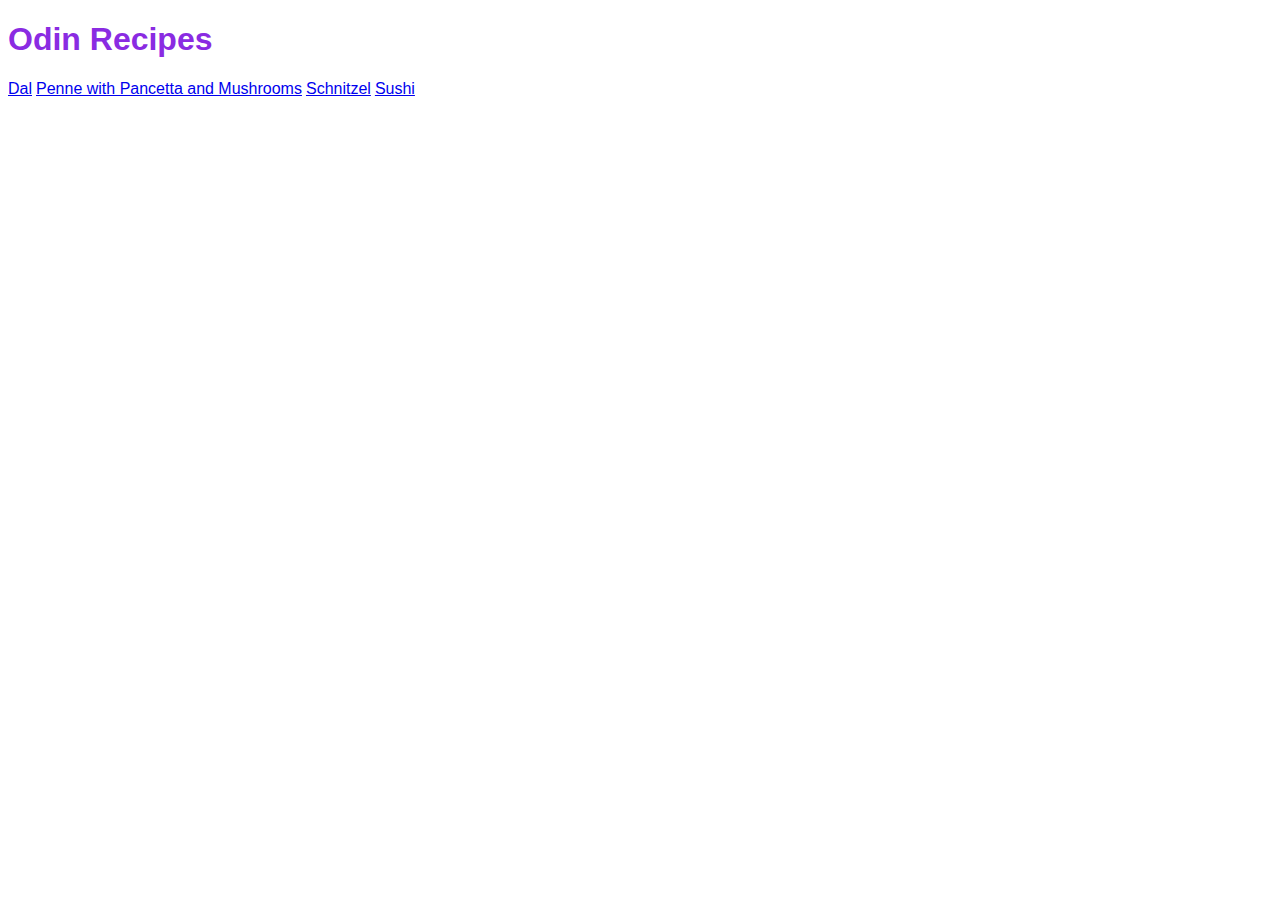
<file: index.html>
<!DOCTYPE html>
<html lang="en">
<head>
    <meta charset="UTF-8">
    <meta name="viewport" content="width=device-width, initial-scale=1.0">
    <title>Oding Recipes</title>
    <link rel="stylesheet" href="styles.css">
</head>
<body>
    <h1>Odin Recipes</h1>
    <a href="recipes/dal.html">Dal</a>
    <a href="recipes/penne.html">Penne with Pancetta and Mushrooms</a>
    <a href="recipes/schnitzel.html">Schnitzel</a>
    <a href="recipes/sushi.html">Sushi</a>


    
</body>
</html>
</file>
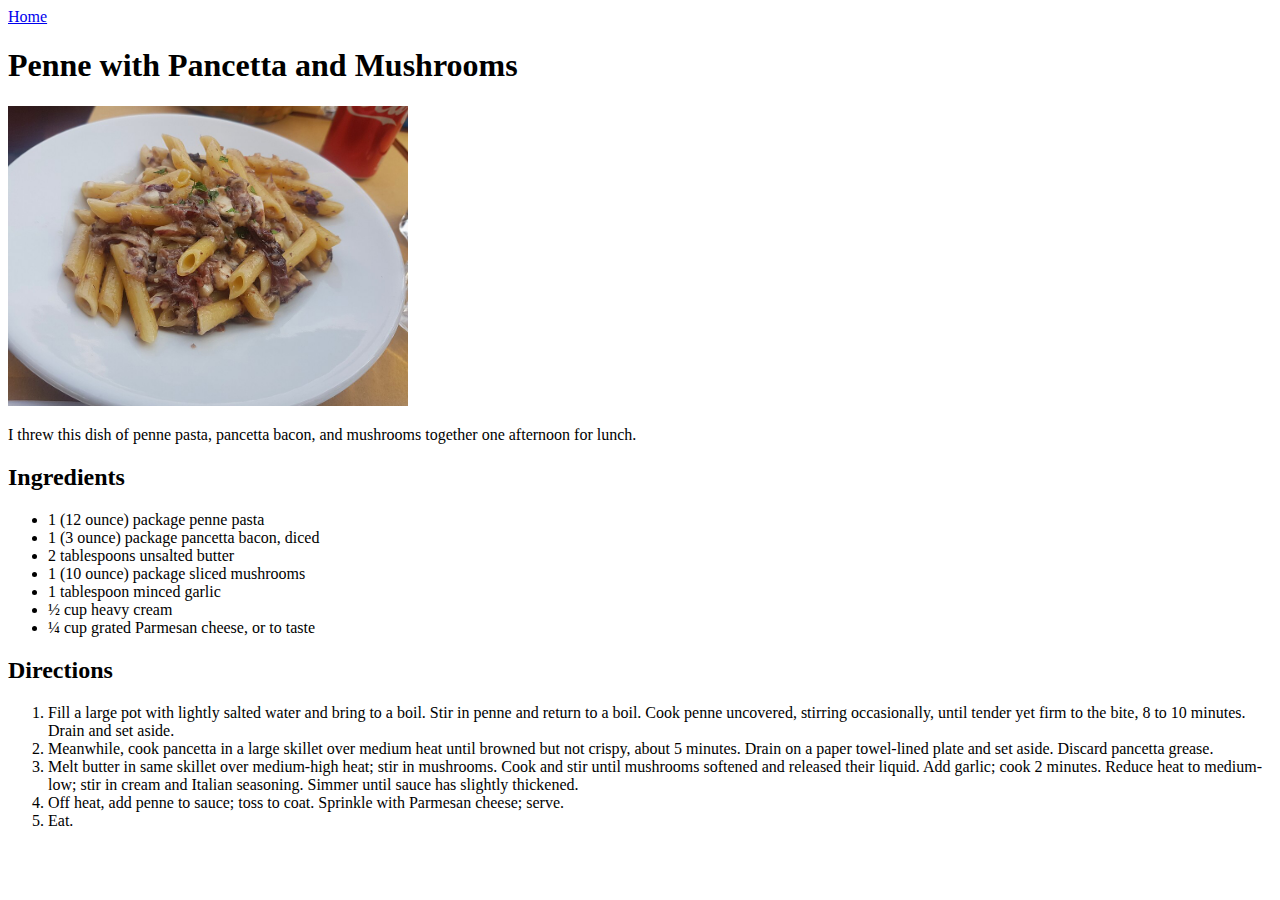
<file: recipes/penne.html>
<!DOCTYPE html>
<html lang="en">
<head>
    <meta charset="UTF-8">
    <meta name="viewport" content="width=device-width, initial-scale=1.0">
    <title>Penne with Pancetta and Mushrooms</title>
</head>
<body>
    <a href="../index.html">Home</a>
    <h1>Penne with Pancetta and Mushrooms</h1>
    <img src="../images/penne.jpg" alt="penne" width="400">
    <p>I threw this dish of penne pasta, pancetta bacon, and mushrooms together one afternoon for lunch.</p>
    <h2>Ingredients</h2>
    <ul>
        <li>1 (12 ounce) package penne pasta</1>
        <li>1 (3 ounce) package pancetta bacon, diced</li>
        <li>2 tablespoons unsalted butter</li>
        <li>1 (10 ounce) package sliced mushrooms</li>
        <li>1 tablespoon minced garlic</li>
        <li>½ cup heavy cream</li>
        <li>¼ cup grated Parmesan cheese, or to taste</li>
    </ul>
    <h2>Directions</h2>
    <ol>
        <li>Fill a large pot with lightly salted water and bring to a boil. Stir in penne and return to a boil. Cook penne uncovered, stirring occasionally, until tender yet firm to the bite, 8 to 10 minutes. Drain and set aside.</li>
        <li>Meanwhile, cook pancetta in a large skillet over medium heat until browned but not crispy, about 5 minutes. Drain on a paper towel-lined plate and set aside. Discard pancetta grease.</li>
        <li>Melt butter in same skillet over medium-high heat; stir in mushrooms. Cook and stir until mushrooms softened and released their liquid. Add garlic; cook 2 minutes. Reduce heat to medium-low; stir in cream and Italian seasoning. Simmer until sauce has slightly thickened.</li>
        <li>Off heat, add penne to sauce; toss to coat. Sprinkle with Parmesan cheese; serve.</li>
        <li>Eat.</li>
    </ol>
</body>
</html>
</file>
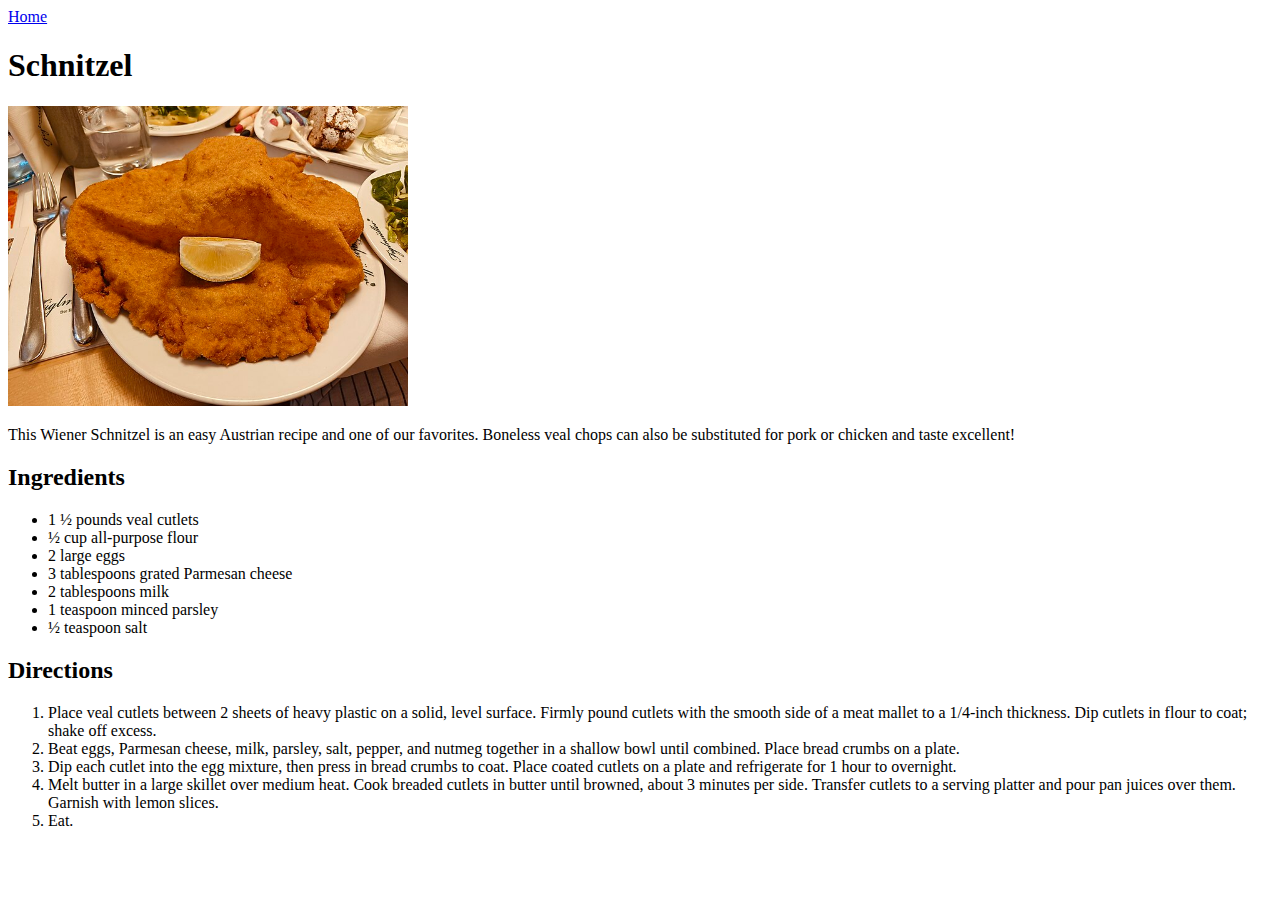
<file: recipes/schnitzel.html>
<!DOCTYPE html>
<html lang="en">
<head>
    <meta charset="UTF-8">
    <meta name="viewport" content="width=device-width, initial-scale=1.0">
    <title>Wiener Schnitzel</title>
</head>
<body>
    <a href="../index.html">Home</a>
    <h1>Schnitzel</h1>
    <img src="../images/schnitzel.jpg" alt="schnitzel" width="400">
    <p>This Wiener Schnitzel is an easy Austrian recipe and one of our favorites. Boneless veal chops can also be substituted for pork or chicken and taste excellent!</p>
    <h2>Ingredients</h2>
    <ul>
        <li>1 ½ pounds veal cutlets</1>
        <li>½ cup all-purpose flour</li>
        <li>2 large eggs</li>
        <li>3 tablespoons grated Parmesan cheese</li>
        <li>2 tablespoons milk</li>
        <li>1 teaspoon minced parsley</li>
        <li>½ teaspoon salt</li>
    </ul>
    <h2>Directions</h2>
    <ol>
        <li>Place veal cutlets between 2 sheets of heavy plastic on a solid, level surface. Firmly pound cutlets with the smooth side of a meat mallet to a 1/4-inch thickness. Dip cutlets in flour to coat; shake off excess.</li>
        <li>Beat eggs, Parmesan cheese, milk, parsley, salt, pepper, and nutmeg together in a shallow bowl until combined. Place bread crumbs on a plate.</li>
        <li>Dip each cutlet into the egg mixture, then press in bread crumbs to coat. Place coated cutlets on a plate and refrigerate for 1 hour to overnight.</li>
        <li>Melt butter in a large skillet over medium heat. Cook breaded cutlets in butter until browned, about 3 minutes per side. Transfer cutlets to a serving platter and pour pan juices over them. Garnish with lemon slices.</li>
        <li>Eat.</li>
    </ol>
</body>
</html>
</file>
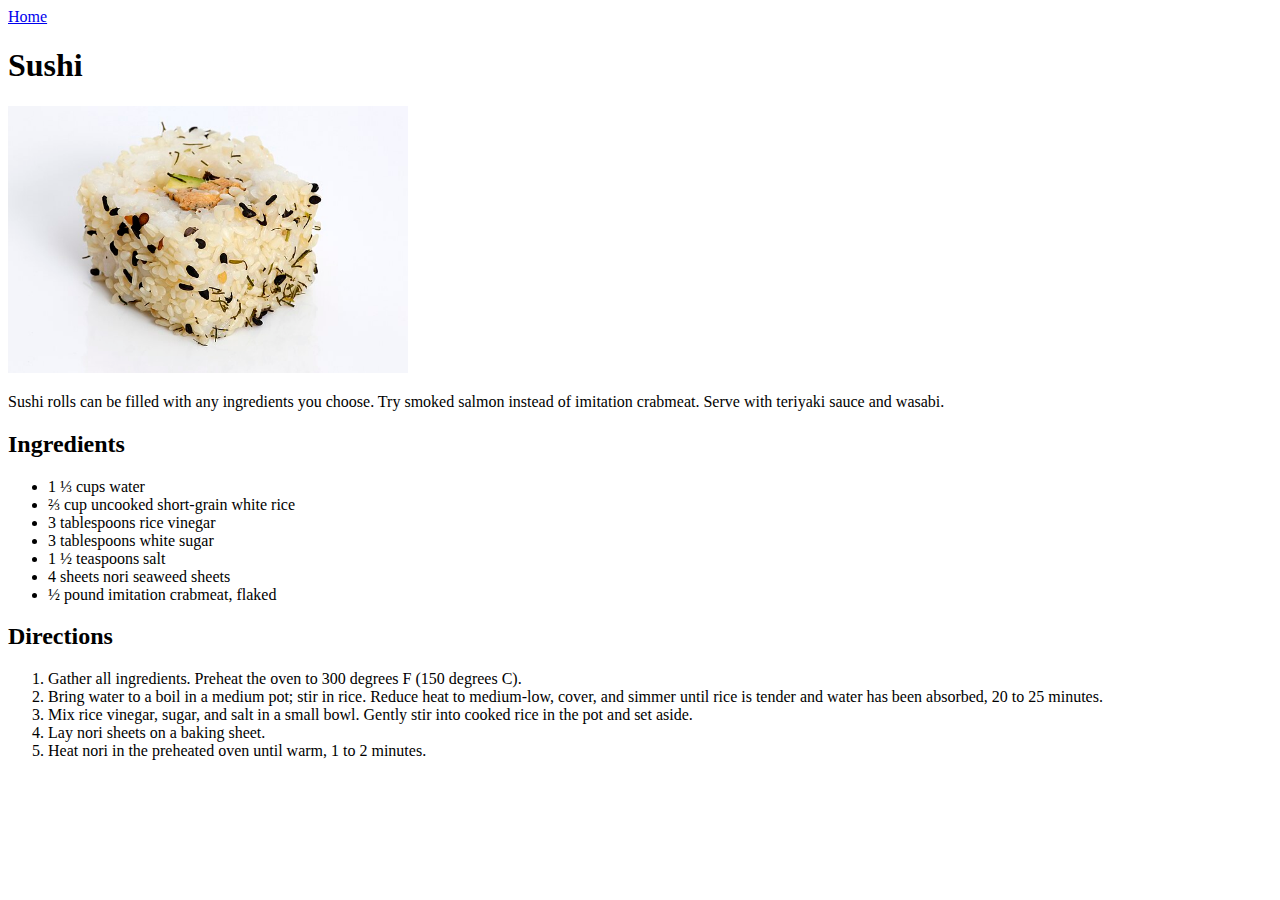
<file: recipes/sushi.html>
<!DOCTYPE html>
<html lang="en">
<head>
    <meta charset="UTF-8">
    <meta name="viewport" content="width=device-width, initial-scale=1.0">
    <title>Penne with Pancetta and Mushrooms</title>
</head>
<body>
    <a href="../index.html">Home</a>
    <h1>Sushi</h1>
    <img src="../images/sushi.jpg" alt="sushi" width="400">
    <p>Sushi rolls can be filled with any ingredients you choose. Try smoked salmon instead of imitation crabmeat. Serve with teriyaki sauce and wasabi.</p>
    <h2>Ingredients</h2>
    <ul>
        <li>1 ⅓ cups water</1>
        <li>⅔ cup uncooked short-grain white rice</li>
        <li>3 tablespoons rice vinegar</li>
        <li>3 tablespoons white sugar</li>
        <li>1 ½ teaspoons salt</li>
        <li>4 sheets nori seaweed sheets</li>
        <li>½ pound imitation crabmeat, flaked</li>
    </ul>
    <h2>Directions</h2>
    <ol>
        <li>Gather all ingredients. Preheat the oven to 300 degrees F (150 degrees C).</li>
        <li>Bring water to a boil in a medium pot; stir in rice. Reduce heat to medium-low, cover, and simmer until rice is tender and water has been absorbed, 20 to 25 minutes.</li>
        <li>Mix rice vinegar, sugar, and salt in a small bowl. Gently stir into cooked rice in the pot and set aside.</li>
        <li>Lay nori sheets on a baking sheet.</li>
        <li>Heat nori in the preheated oven until warm, 1 to 2 minutes.</li>
    </ol>
</body>
</html>
</file>
<file: styles.css>
h1 {
    color: blueviolet;
    font: bold;
    font-family: Arial, Helvetica, sans-serif;
}

a {
    font: bold;
    font-family: Arial, Helvetica, sans-serif;
}
</file>
